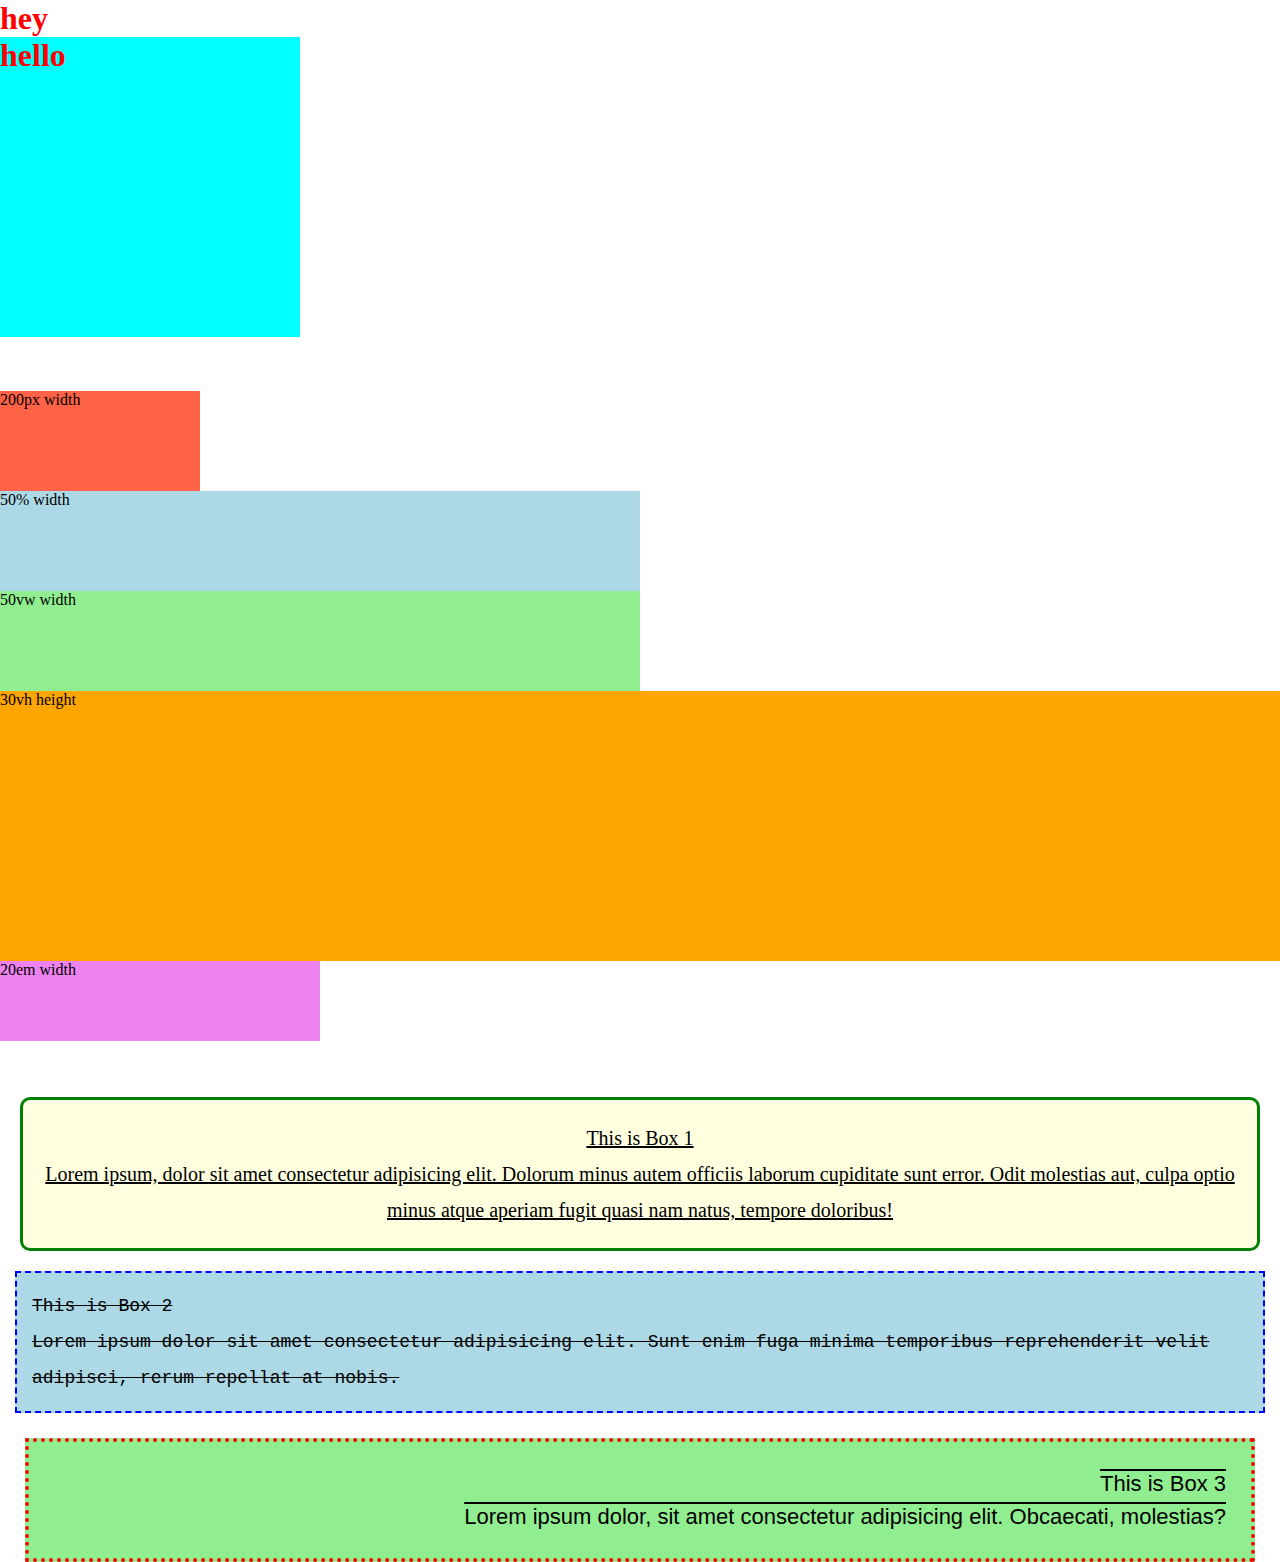
<file: CSS/index.html>
<!DOCTYPE html>
<html lang="en">
<head>
    <meta charset="UTF-8">
    <meta name="viewport" content="width=device-width, initial-scale=1.0">
    <title>Document</title>
    <link rel="stylesheet" href="style.css">
</head>

    <h1> hey </h1>

    <!-- height widht using css  -->
    <!-- color ang bg-color -->
    <div class="main">
        <h1> hello</h1>
    </div>


    <br>
    <br>
    <br>

     <div class="unite">
    <div class="px">200px width</div>

    <div class="per">50% width</div>
    
    <div class="vw">50vw width</div>
    
    <div class="vh">30vh height</div>
    
    <div class="em">20em width</div>
    
  </div>


  <br>
  <br>


  <!-- foont size and diffret -->
   <!-- padding margine border and other -->


   <div class="box">
    This is Box 1 <br>
    Lorem ipsum, dolor sit amet consectetur adipisicing elit. Dolorum minus autem officiis laborum cupiditate sunt error. Odit molestias aut, culpa optio minus atque aperiam fugit quasi nam natus, tempore doloribus!
  </div>

  <div class="box2">
    This is Box 2 <br>
    Lorem ipsum dolor sit amet consectetur adipisicing elit. Sunt enim fuga minima temporibus reprehenderit velit adipisci, rerum repellat at nobis.
  </div>

  <div class="box3">
    This is Box 3 <br>
    Lorem ipsum dolor, sit amet consectetur adipisicing elit. Obcaecati, molestias?
  </div>
</body>
</html>
</file>
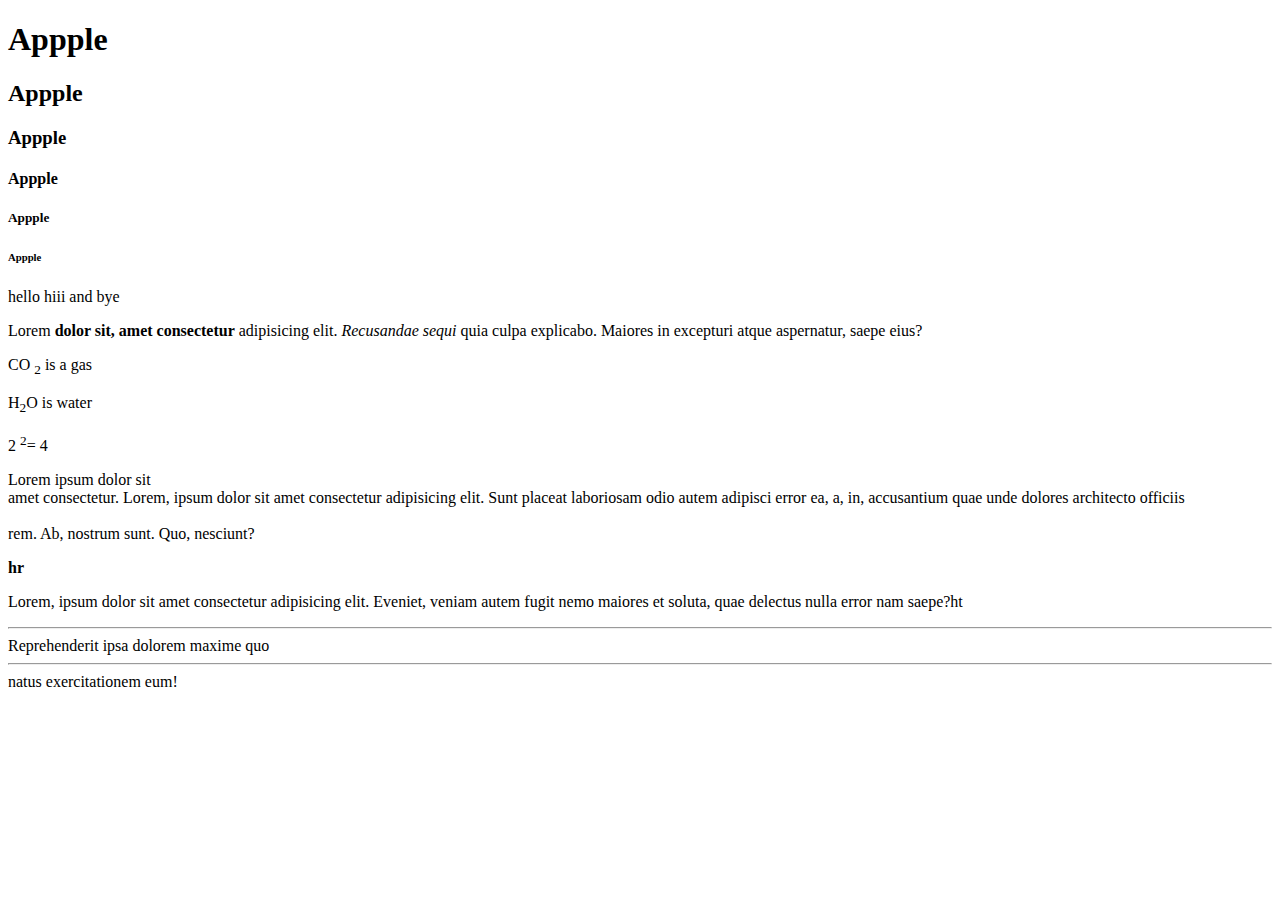
<file: HTML/1st.html>
<!DOCTYPE html>
<html lang="en">
<head>
    <meta charset="UTF-8">
    <meta name="viewport" content="width=device-width, initial-scale=1.0">
    <title>basic tags</title>
</head>
<body>

    <h1> Appple</h1>
    <h2> Appple</h2>
    <h3> Appple</h3>
    <h4> Appple</h4>
    <h5> Appple</h5   >
    <h6> Appple</h6   >


    <p>hello hiii and bye </p>

    <p>Lorem <b>dolor sit, amet consectetur</b> adipisicing elit. 
        <i>Recusandae sequi </i>quia culpa explicabo. Maiores in excepturi atque aspernatur, saepe eius? 
    </p>
    
    <p> CO <sub>2</sub>  is a gas </p>
    <p>H<sub>2</sub>O is water </p>

    <p>2 <sup>2</sup>= 4</p>


    <p> Lorem ipsum dolor sit <br>amet consectetur.
    Lorem, ipsum dolor sit amet consectetur adipisicing elit. Sunt placeat laboriosam odio autem adipisci error ea, a, in, accusantium quae unde dolores architecto officiis <br> <br> rem. Ab, nostrum sunt. Quo, nesciunt?</p>

    <b>hr</b>
     <p>
        Lorem, ipsum dolor sit amet consectetur adipisicing elit. Eveniet, veniam autem fugit nemo maiores et soluta, quae delectus nulla error 
        nam saepe?ht <hr> Reprehenderit ipsa dolorem maxime quo <hr>natus exercitationem eum!
     </p>


</body> 
</html>
</file>
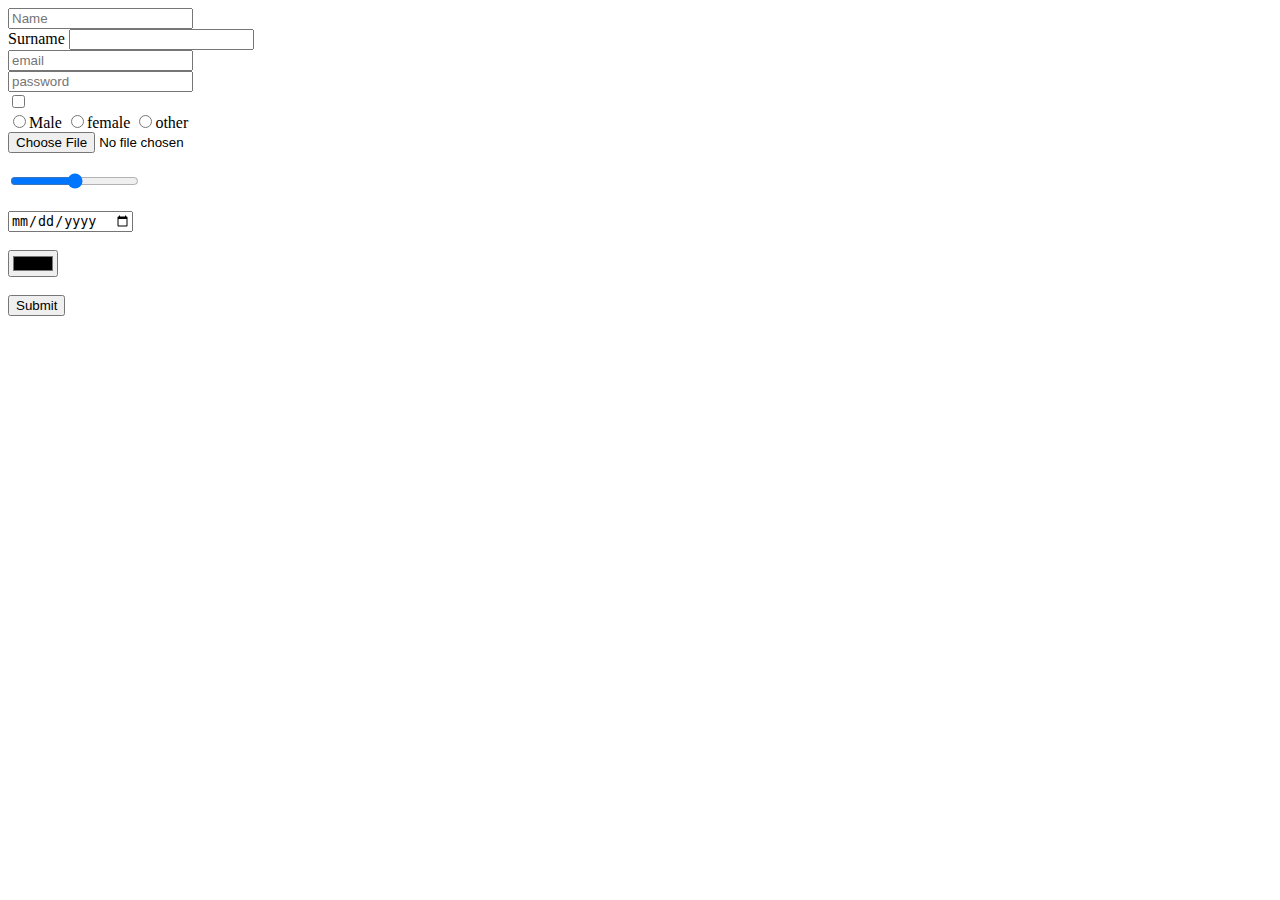
<file: HTML/3rd.html>
<!DOCTYPE html>
<html lang="en">
<head>
    <meta charset="UTF-8">
    <meta name="viewport" content="width=device-width, initial-scale=1.0">
    <title>Document</title>
</head>
<body>

     <!-- form  form mai inputs atte hai  -->
    <form >
     
         <input type="text" placeholder="Name">  <!-- placeholde only write whwn we want to write in a box --> 
        <br>
        <label for="jj">Surname  </label>
        <input  id="jj" type="text">     <!-- when for in lable and id in input are same then name is activated  -->
        <br>
        <input type="email" placeholder="email">
        <br>
        <input type="password" placeholder="password">
        <br>
        <!-- check box -->
        <input type="checkbox">
        <br>

        <!-- radio button -->
         <!-- give a name tag under input if 3 has same name system take onlye one name  -->
        <input name ="a" type="radio">Male
        <input name ="a" type="radio">female
        <input name ="a" type="radio">other
        <br>

        <!-- file -->
         <input type="file">
        <br>
        <br>
        <input type="range"> <!--  /* use for sound */ -->
        <br>
        <br>
        <input type="date">   <!--  /* use for date */ -->
        <br>
        <br>
        <input type="color">  <!--  /* use for color */ -->
        <br>
        <br>
        <input type="submit">
        <br>
        <br>


        
    </form>
</body>
</html>
</file>
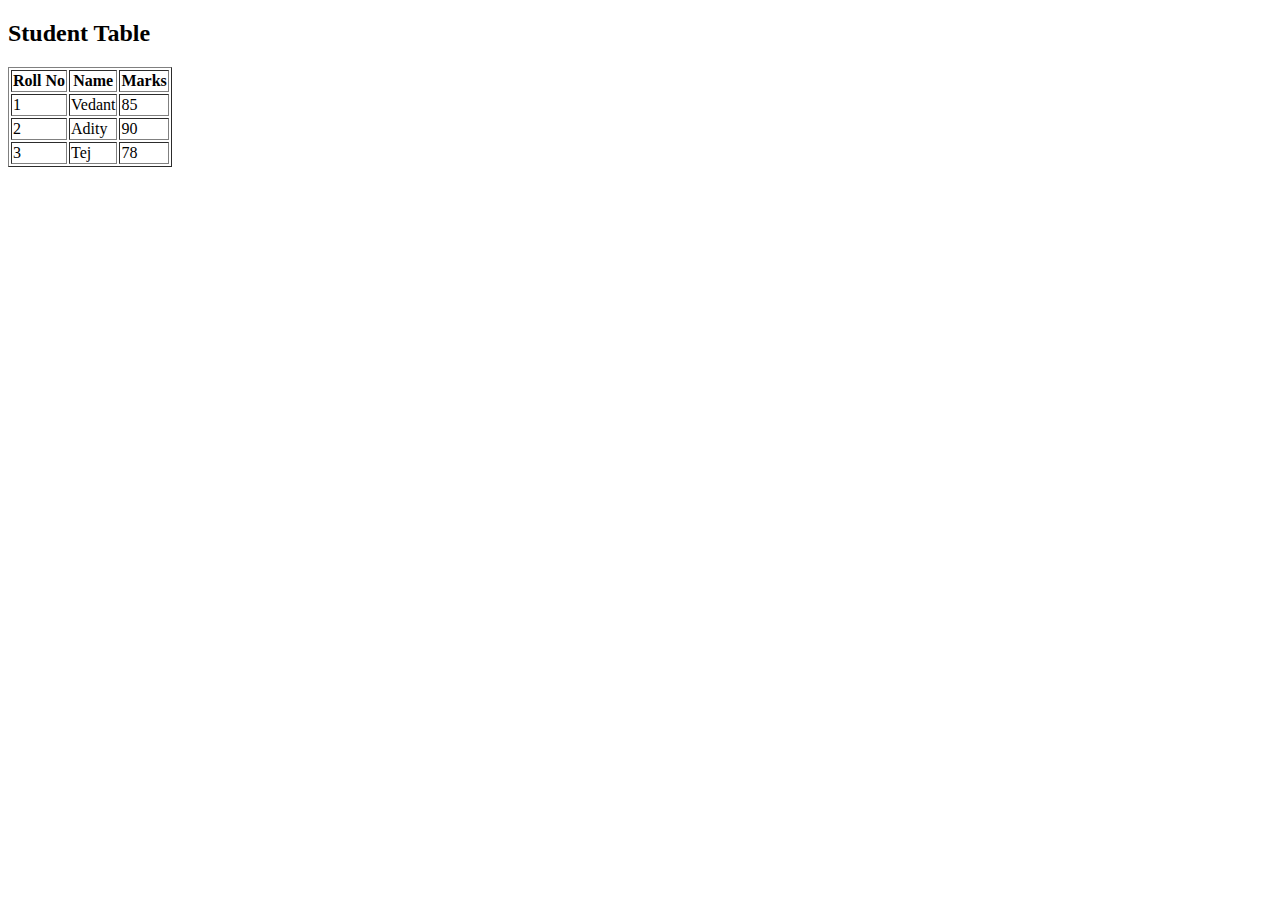
<file: HTML/table.html>
<!DOCTYPE html>
<html lang="en">
<head>
    <meta charset="UTF-8">
    <meta name="viewport" content="width=device-width, initial-scale=1.0">
    <title>Document</title>
</head>
<body>
    

    <h2>Student Table</h2>

  <table border="1">
    <tr>
      <th>Roll No</th>
      <th>Name</th>
      <th>Marks</th>
    </tr>
    <tr>
      <td>1</td>
      <td>Vedant</td>
      <td>85</td>
    </tr>
    <tr>
      <td>2</td>
      <td>Adity</td>
      <td>90</td>
    </tr>
    <tr>
      <td>3</td>
      <td>Tej</td>
      <td>78</td>
    </tr>
  </table>
</body>
</html>
</file>
<file: CSS/style.css>
*
{
    margin: 0;
    padding: 0;
    box-sizing: border-box;
}
html,body{
    width: 100%;
    height: 100%;
}


h1{
    color: red;

}

/* height widht using css  */
/* color ang bg-color  */
.main{
    width: 300px;
    height: 300px;
    background-color: aqua;
}


/* px  */
    .px {
      width: 200px;
      height: 100px;
      background-color: tomato;
    }

    /* %  */
    .per {
      width: 50%;
      height: 100px;
      background-color: lightblue;
    }

    /* vw  */
    .vw {
      width: 50vw;
      height: 100px;
      background-color: lightgreen;
    }

    /* vh  */
    .vh {
      width: 100%;
      height: 30vh;
      background-color: orange;
    }

    /* em  */
    .em {
      width: 20em;  /* 20 * parent font-size (16px = 320px) */
      height: 5em;
      background-color: violet;
    }


    .uite {
      border: 2px solid black;
      padding: 10px;
    }



       /* foont size and diffret  */
    /* padding margine border and other */

    .box {
      font-family: "Georgia", serif;       /* font family */
      font-size: 20px;                     /* font size */
      text-decoration: underline;          /* underline text */
      line-height: 1.8;                    /* line spacing */
      text-align: center;                  /* text alignment */
      background-color: lightyellow;

      padding: 20px;                       /* inner space */
      margin: 20px;                        /* outer space */
      border: 3px solid green;             /* border */
      border-radius: 10px;                 /* rounded corners */
    }

    .box2 {
      font-family: "Courier New", monospace;
      font-size: 18px;
      text-decoration: line-through;       /* strikethrough */
      line-height: 2;
      text-align: left;
      background-color: lightblue;

      padding: 15px;
      margin: 15px;
      border: 2px dashed blue;
    }

    .box3 {
      font-family: Verdana, sans-serif;
      font-size: 22px;
      text-decoration: overline;           /* line above text */
      line-height: 1.5;
      text-align: right;
      background-color: lightgreen;

      padding: 25px;
      margin: 25px;
      border: 4px dotted red;
    }
</file>
